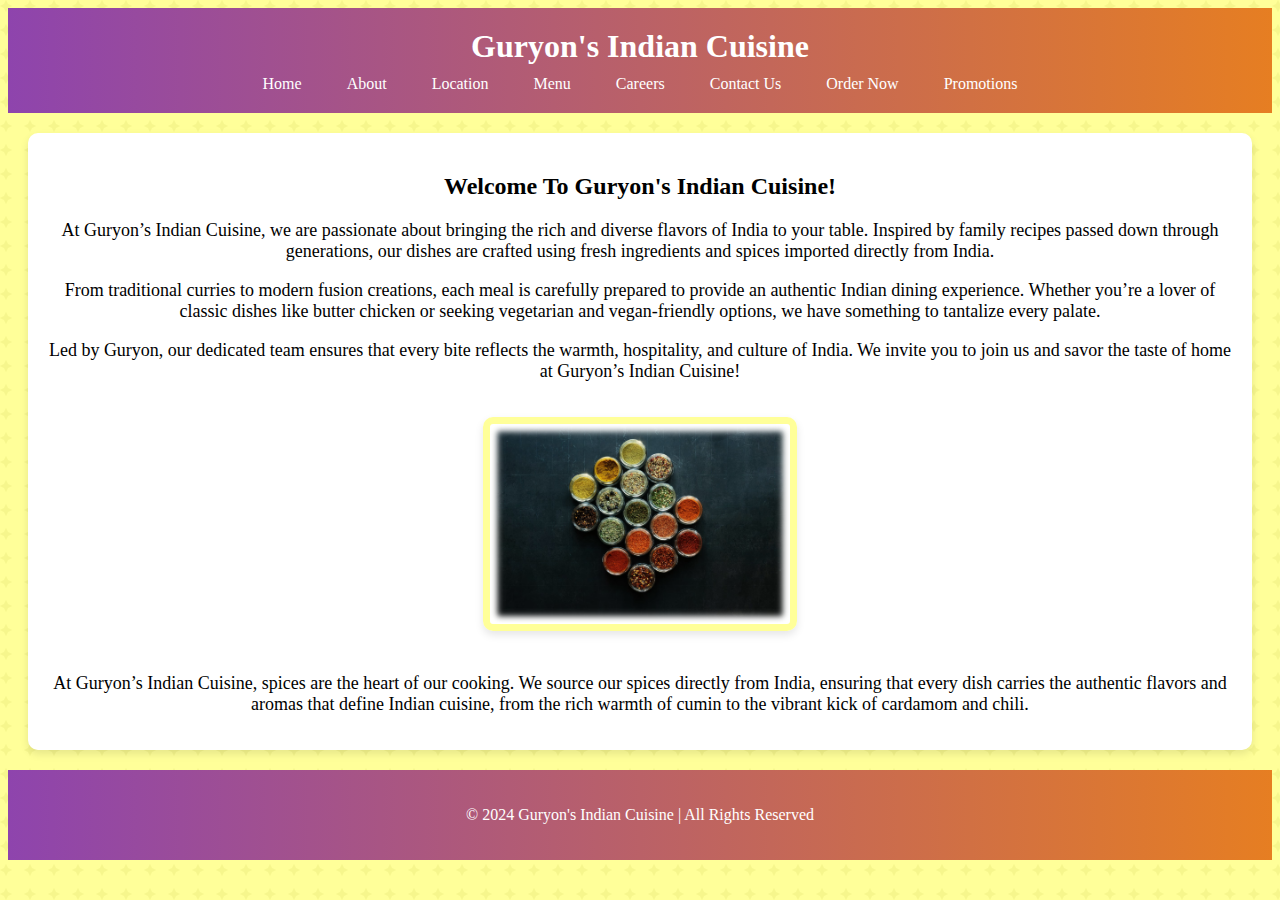
<file: about.html>
<!DOCTYPE html>
<html lang="en">
<head>
    <meta charset="UTF-8">
    <meta name="viewport" content="width=device-width, initial-scale=1.0">
    <title>Guryon's Indian Cuisine</title>
    <link rel="stylesheet" href="style.css">
</head>
<body>

    <header>
        <h1>Guryon's Indian Cuisine</h1>
        <nav>
            <ul class="nav-menu">
                <li><a href="index.html">Home</a></li>
                <li><a href="about.html">About</a></li>
                <li><a href="location.html">Location</a></li>
                <li><a href="menu.html">Menu</a></li>
                <li><a href="careers.html">Careers</a></li>
                <li><a href="contact.html">Contact Us</a></li>
                <li><a href="order.html">Order Now</a></li>
                <li><a href="promotion.html">Promotions</a></li>
            </ul>
        </nav>
    </header>

    <main>

        <div class="about-section">

        <h2>Welcome To Guryon's Indian Cuisine!</h2>
            <p>At Guryon’s Indian Cuisine, we are passionate about bringing the rich and diverse flavors of India to your table. Inspired by family recipes passed down through generations, our dishes are crafted using fresh ingredients and spices imported directly from India.</p>
            <p>From traditional curries to modern fusion creations, each meal is carefully prepared to provide an authentic Indian dining experience. Whether you’re a lover of classic dishes like butter chicken or seeking vegetarian and vegan-friendly options, we have something to tantalize every palate.</p>
            <p>Led by Guryon, our dedicated team ensures that every bite reflects the warmth, hospitality, and culture of India. We invite you to join us and savor the taste of home at Guryon’s Indian Cuisine!</p>
            <img src="./spice.png" alt="Spices from India" class="spice-image" class="spice-image" width="300px" height="auto">
            <p>At Guryon’s Indian Cuisine, spices are the heart of our cooking. We source our spices directly from India, ensuring that every dish carries the authentic flavors and aromas that define Indian cuisine, from the rich warmth of cumin to the vibrant kick of cardamom and chili.</p>
        </div>
    </main>

    <footer>
        <p>© 2024 Guryon's Indian Cuisine | All Rights Reserved</p>
    </footer>

</body>
</html>
</file>
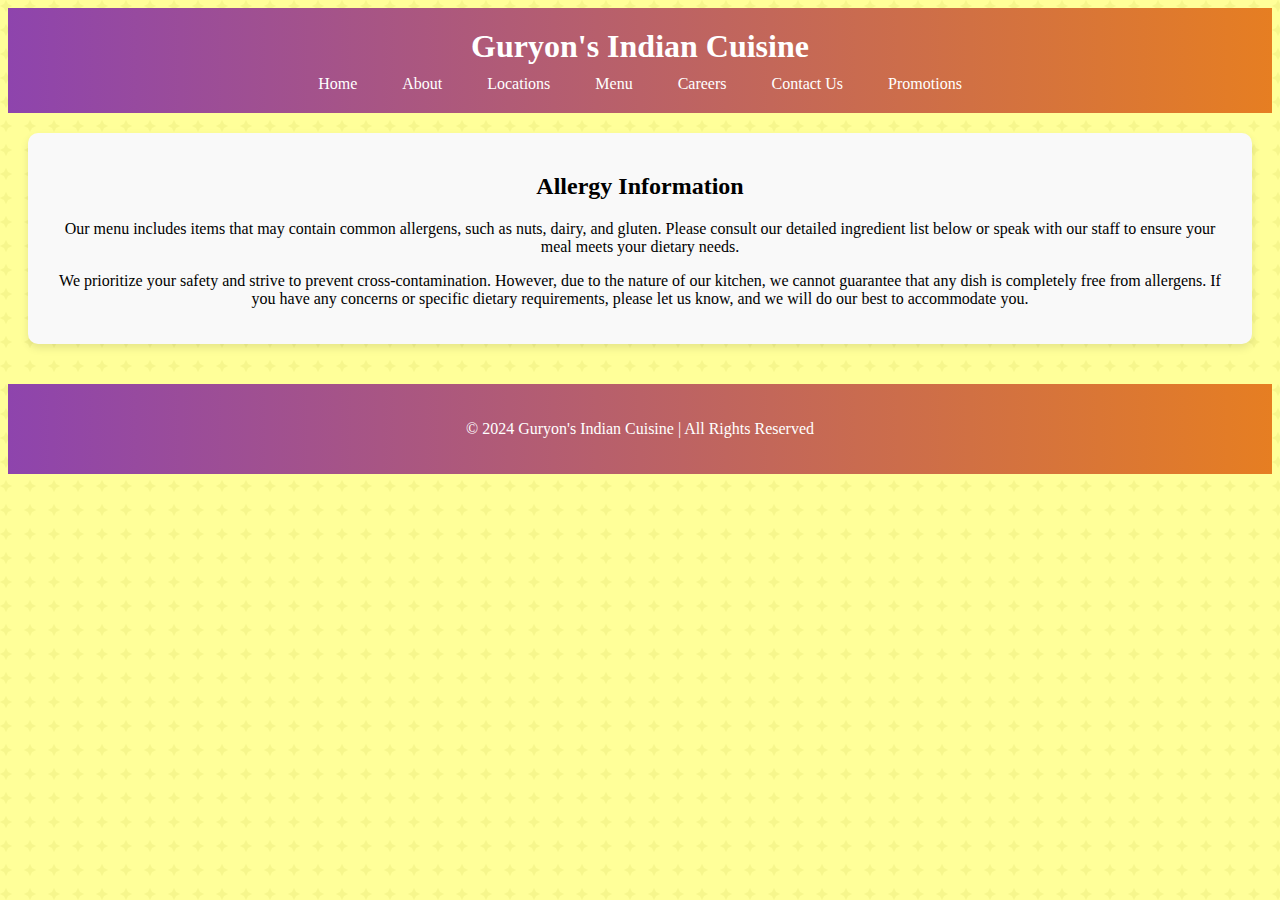
<file: allergies.html>
<!DOCTYPE html>
<html lang="en">
<head>
    <meta charset="UTF-8">
    <meta name="viewport" content="width=device-width, initial-scale=1.0">
    <title>Guryon's Indian Cuisine - Locations</title>
    <link rel="stylesheet" href="style.css">
</head>
<body>

    <header>
        <h1>Guryon's Indian Cuisine</h1>
        <nav>
            <ul class="nav-menu">
                <li><a href="index.html">Home</a></li>
                <li><a href="about.html">About</a></li>
                <li><a href="location.html">Locations</a></li>
                <li><a href="menu.html">Menu</a></li>
                <li><a href="careers.html">Careers</a></li>
                <li><a href="contact.html">Contact Us</a></li>
                <li><a href="order.html">Promotions</a></li>
            </ul>
        </nav>
    </header>

    <main>
        <section class="template">
            <h2>Allergy Information</h2>
            <p>Our menu includes items that may contain common allergens, such as nuts, dairy, and gluten. Please consult our detailed ingredient list below or speak with our staff to ensure your meal meets your dietary needs.</p>
            <p>We prioritize your safety and strive to prevent cross-contamination. However, due to the nature of our kitchen, we cannot guarantee that any dish is completely free from allergens. If you have any concerns or specific dietary requirements, please let us know, and we will do our best to accommodate you.</p>
        </section>
    </main>

    <footer>
        <p>© 2024 Guryon's Indian Cuisine | All Rights Reserved</p>
    </footer>

</body>
</html>
</file>
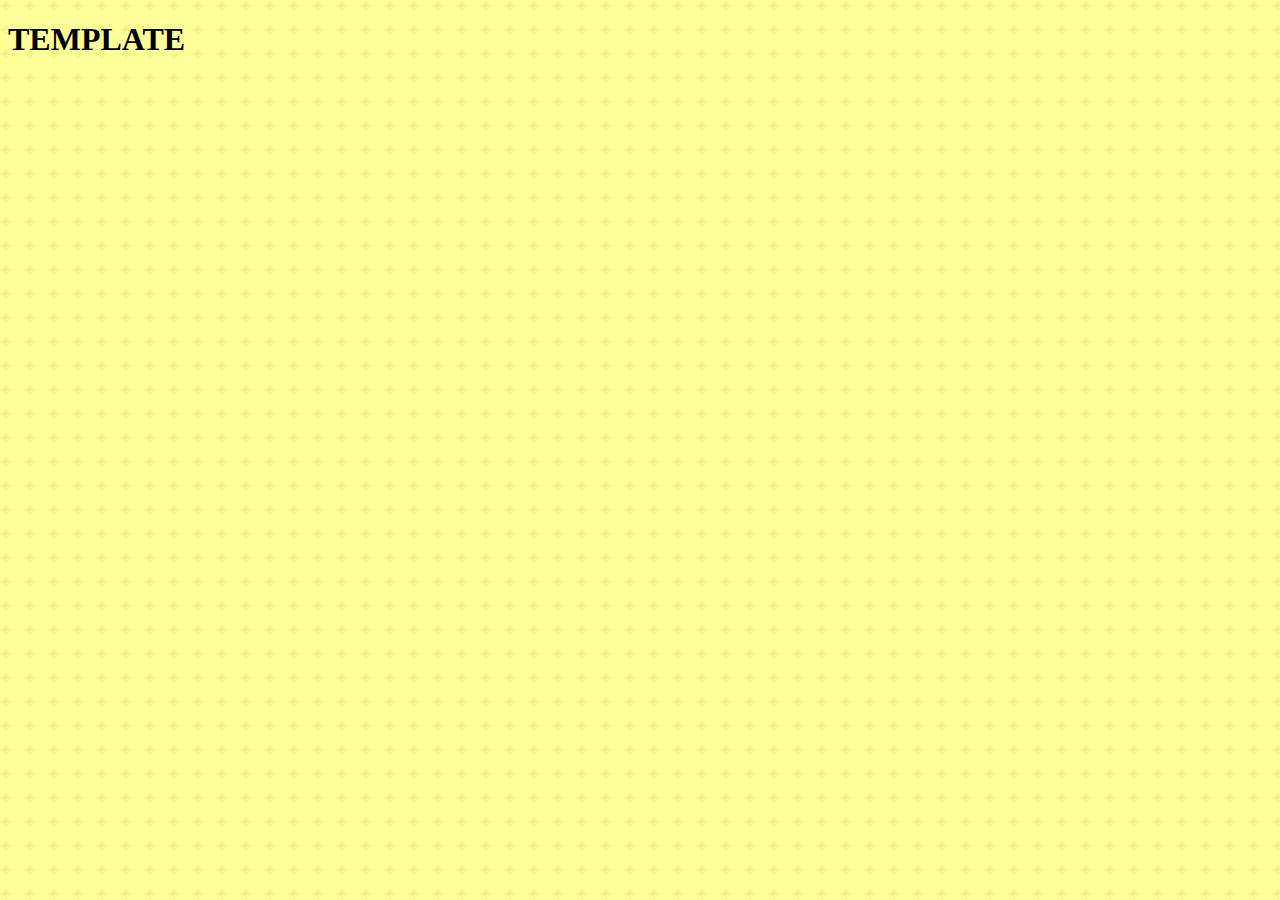
<file: boiler.html>
<!DOCTYPE html>
<html lang="en">
    <head>
        <meta charset ="utf-8">
        <meta name ="viewport" content ="width=device-width, initial-scale=1.0">
        <title>***CHANGE ME***</title>
        <link rel="stylesheet" href ="./style.css">
    </head>
    <body>
        <h1>TEMPLATE</h1>
    </body>
</html>
</file>
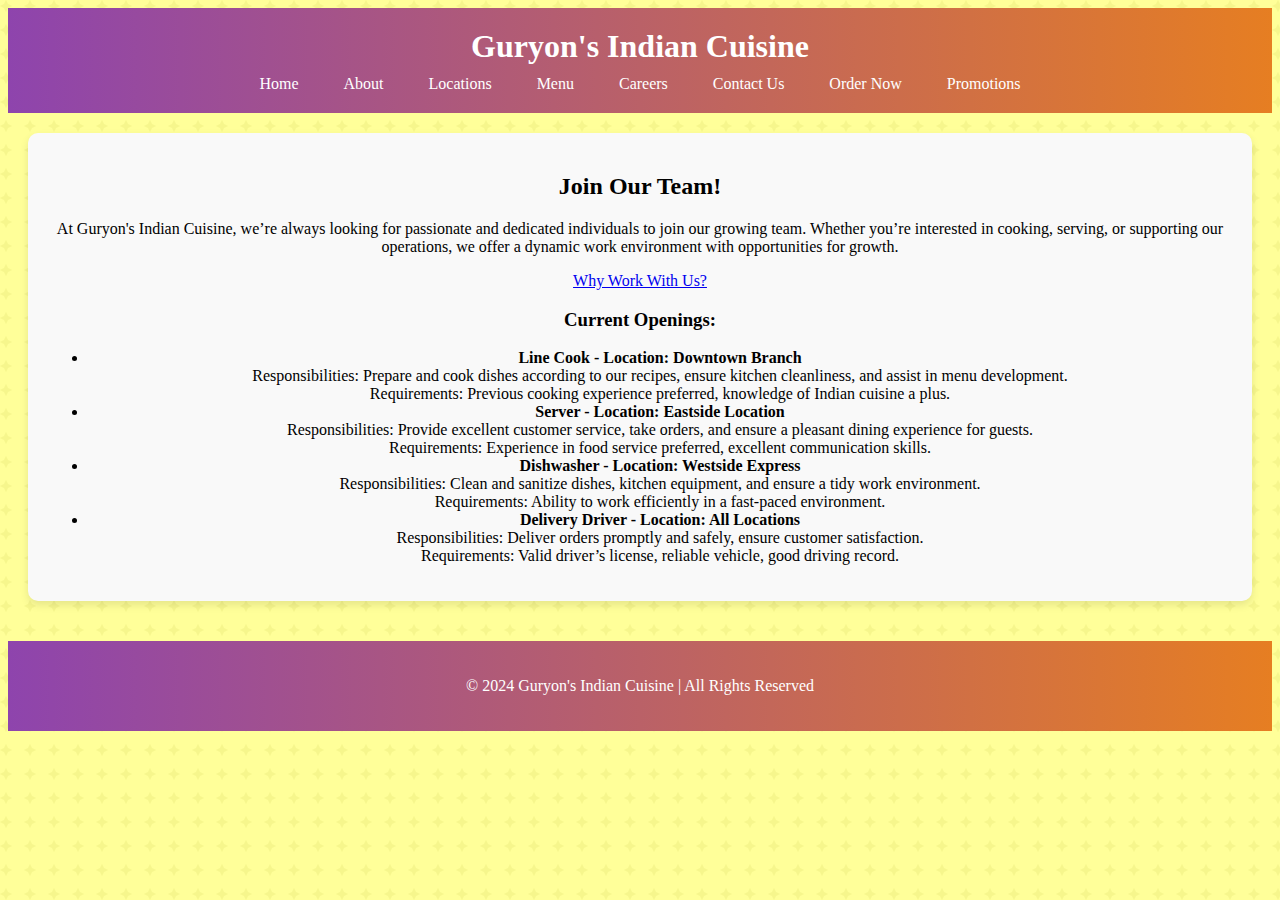
<file: careers.html>
<!DOCTYPE html>
<html lang="en">
<head>
    <meta charset="UTF-8">
    <meta name="viewport" content="width=device-width, initial-scale=1.0">
    <title>Guryon's Indian Cuisine - Careers</title>
    <link rel="stylesheet" href="style.css">
</head>
<body>

    <header>
        <h1>Guryon's Indian Cuisine</h1>
        <nav>
            <ul class="nav-menu">
                <li><a href="index.html">Home</a></li>
                <li><a href="about.html">About</a></li>
                <li><a href="location.html">Locations</a></li>
                <li><a href="menu.html">Menu</a></li>
                <li><a href="careers.html">Careers</a></li>
                <li><a href="contact.html">Contact Us</a></li>
                <li><a href="order.html">Order Now</a></li>
                <li><a href="promotion.html">Promotions</a></li>
            </ul>
        </nav>
    </header>

    <main>
        <section class="template">
            <h2>Join Our Team!</h2>
            <p>At Guryon's Indian Cuisine, we’re always looking for passionate and dedicated individuals to join our growing team. Whether you’re interested in cooking, serving, or supporting our operations, we offer a dynamic work environment with opportunities for growth.</p>
            <p><a href="why.html">Why Work With Us?</a></p>
            <h3>Current Openings:</h3>
            <ul>
                <li>
                    <strong>Line Cook - Location: Downtown Branch</strong><br>
                    Responsibilities: Prepare and cook dishes according to our recipes, ensure kitchen cleanliness, and assist in menu development.<br>
                    Requirements: Previous cooking experience preferred, knowledge of Indian cuisine a plus.
                </li>
                <li>
                    <strong>Server - Location: Eastside Location</strong><br>
                    Responsibilities: Provide excellent customer service, take orders, and ensure a pleasant dining experience for guests.<br>
                    Requirements: Experience in food service preferred, excellent communication skills.
                </li>
                <li>
                    <strong>Dishwasher - Location: Westside Express</strong><br>
                    Responsibilities: Clean and sanitize dishes, kitchen equipment, and ensure a tidy work environment.<br>
                    Requirements: Ability to work efficiently in a fast-paced environment.
                </li>
                <li>
                    <strong>Delivery Driver - Location: All Locations</strong><br>
                    Responsibilities: Deliver orders promptly and safely, ensure customer satisfaction.<br>
                    Requirements: Valid driver’s license, reliable vehicle, good driving record.
                </li>
            </ul>
        </section>
    </main>

    <footer>
        <p>© 2024 Guryon's Indian Cuisine | All Rights Reserved</p>
    </footer>

</body>
</html>
</file>
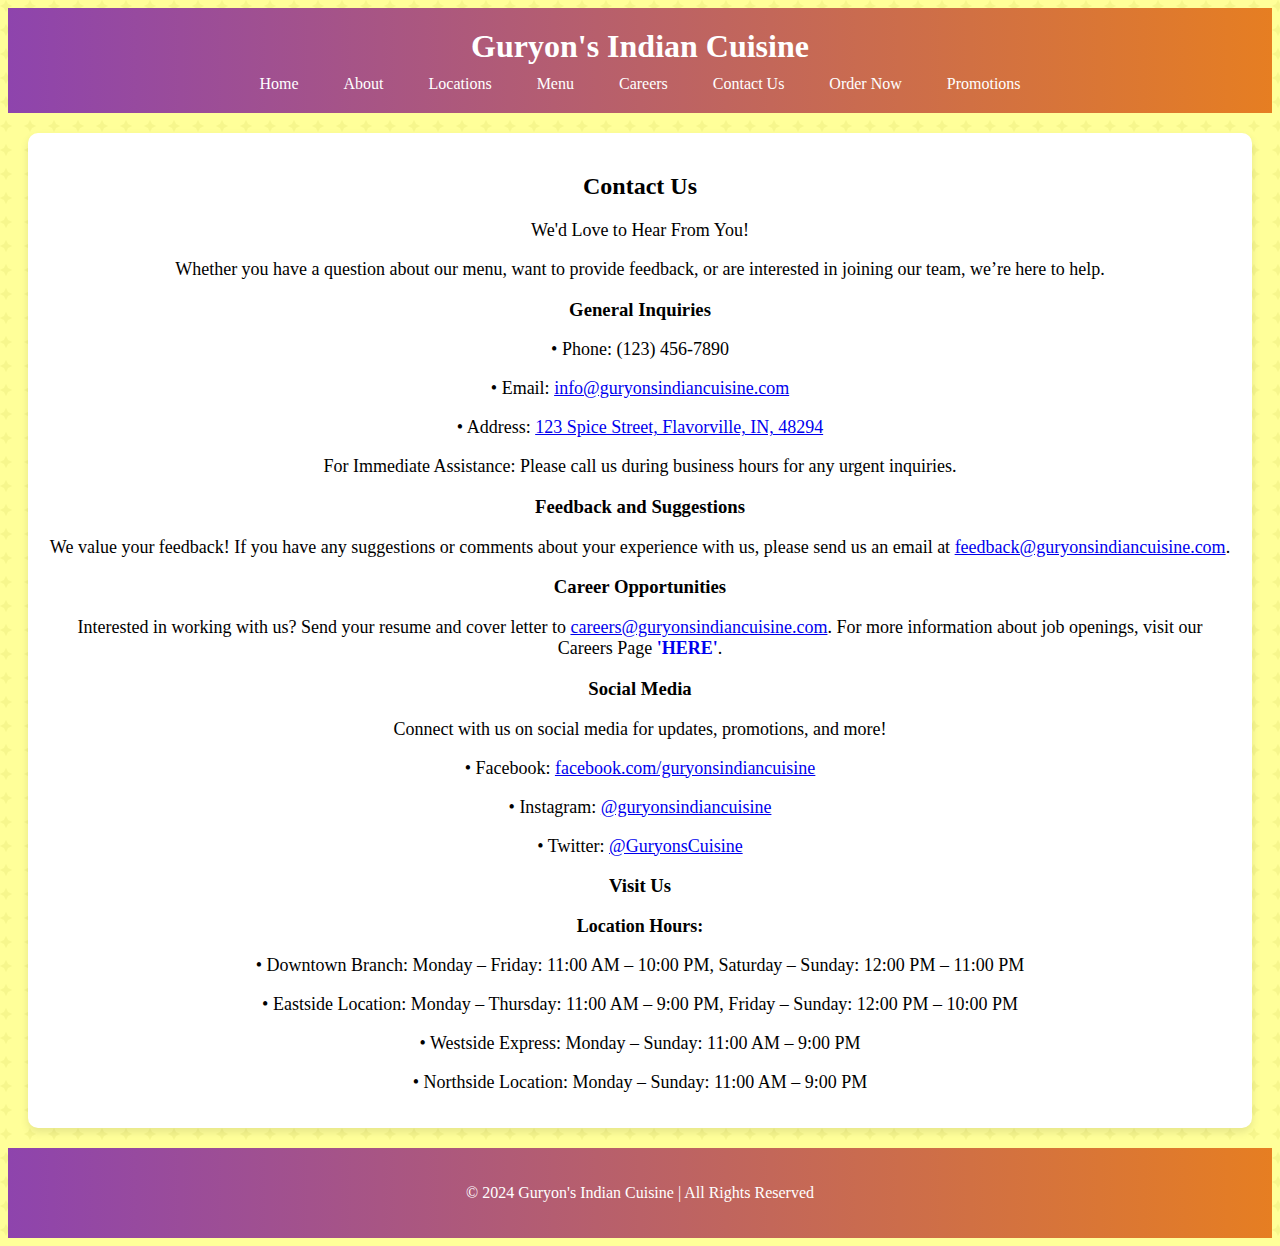
<file: contact.html>
<!DOCTYPE html>
<html lang="en">
<head>
    <meta charset="UTF-8">
    <meta name="viewport" content="width=device-width, initial-scale=1.0">
    <title>Guryon's Indian Cuisine</title>
    <link rel="stylesheet" href="style.css">
</head>
<body>

    <header>
        <h1>Guryon's Indian Cuisine</h1>
        <nav></nav>
            <ul class="nav-menu">
                <li><a href="index.html">Home</a></li>
                <li><a href="about.html">About</a></li>
                <li><a href="location.html">Locations</a></li>
                <li><a href="menu.html">Menu</a></li>
                <li><a href="careers.html">Careers</a></li>
                <li><a href="contact.html">Contact Us</a></li>
                <li><a href="order.html">Order Now</a></li>
                <li><a href="promotion.html">Promotions</a></li>
            </ul>
        </nav>
    </header>


    <main>
        <section class="about-section">
            <h2>Contact Us</h2>
            <p>We'd Love to Hear From You!</p>
            <p>Whether you have a question about our menu, want to provide feedback, or are interested in joining our team, we’re here to help.</p>

            <h3>General Inquiries</h3>
            <p>• Phone: (123) 456-7890</p>
            <p>• Email: <a href="mailto:info@guryonsindiancuisine.com">info@guryonsindiancuisine.com</a></p>
            <p>• Address: <a href="https://www.google.com/maps/search/?api=1&query=123+Spice+Street,+Flavorville,+IN,+48294" target="_blank">123 Spice Street, Flavorville, IN, 48294</a></p>
            <p>For Immediate Assistance: Please call us during business hours for any urgent inquiries.</p>

            <h3>Feedback and Suggestions</h3>
            <p>We value your feedback! If you have any suggestions or comments about your experience with us, please send us an email at <a href="mailto:feedback@guryonsindiancuisine.com">feedback@guryonsindiancuisine.com</a>.</p>

            <h3>Career Opportunities</h3>
            <p>Interested in working with us? Send your resume and cover letter to <a href="mailto:careers@guryonsindiancuisine.com">careers@guryonsindiancuisine.com</a>. For more information about job openings, visit our Careers Page <a href="careers.html" targer ="_blank" class="bold-careers">'HERE'</a>.</p>

            <h3>Social Media</h3>
            <p>Connect with us on social media for updates, promotions, and more!</p>
            <p>• Facebook: <a href="https://facebook.com/guryonsindiancuisine" target="_blank">facebook.com/guryonsindiancuisine</a></p>
            <p>• Instagram: <a href="https://instagram.com/guryonsindiancuisine" target="_blank">@guryonsindiancuisine</a></p>
            <p>• Twitter: <a href="https://twitter.com/GuryonsCuisine" target="_blank">@GuryonsCuisine</a></p>

            <h3>Visit Us</h3>
            <p><strong>Location Hours:</strong></p>
            <p>• Downtown Branch: Monday – Friday: 11:00 AM – 10:00 PM, Saturday – Sunday: 12:00 PM – 11:00 PM</p>
            <p>• Eastside Location: Monday – Thursday: 11:00 AM – 9:00 PM, Friday – Sunday: 12:00 PM – 10:00 PM</p>
            <p>• Westside Express: Monday – Sunday: 11:00 AM – 9:00 PM</p>
            <p>• Northside Location: Monday – Sunday: 11:00 AM – 9:00 PM</p>

        </section>
    </main>
  <footer>
        <p>© 2024 Guryon's Indian Cuisine | All Rights Reserved</p>
    </footer>

</body>
</html>
</file>
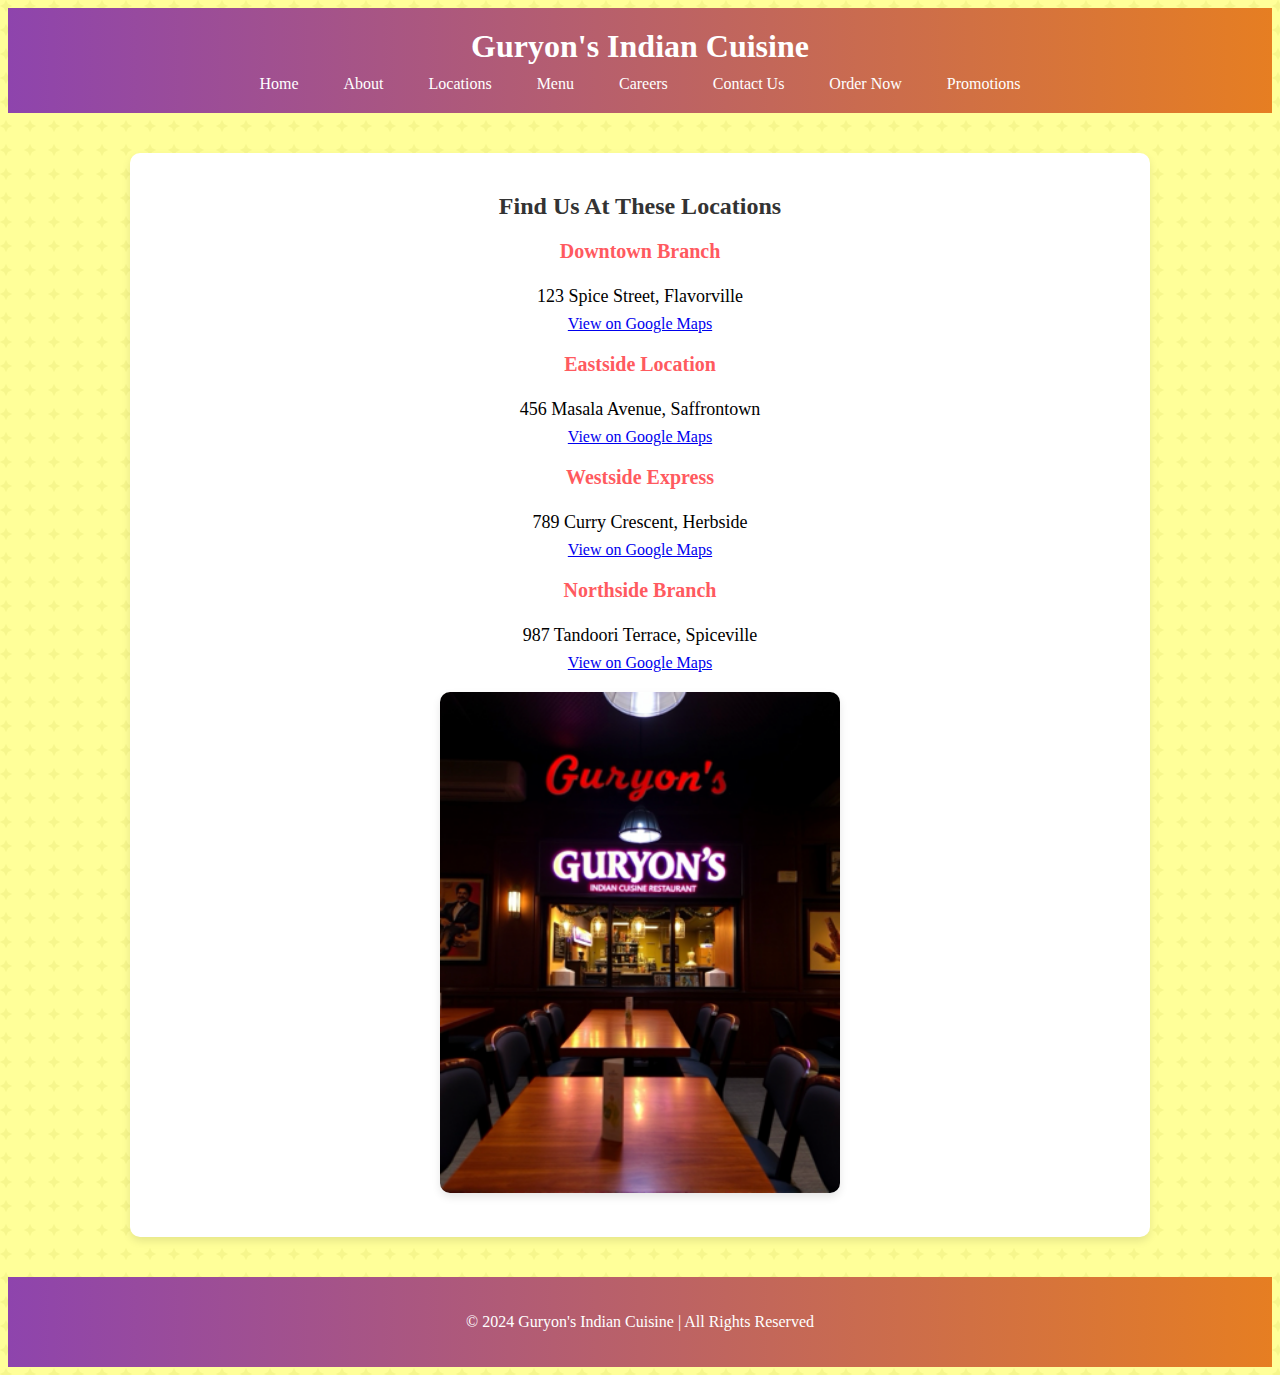
<file: location.html>
<!DOCTYPE html>
<html lang="en">
<head>
    <meta charset="UTF-8">
    <meta name="viewport" content="width=device-width, initial-scale=1.0">
    <title>Guryon's Indian Cuisine - Locations</title>
    <link rel="stylesheet" href="style.css">
</head>
<body>

    <header>
        <h1>Guryon's Indian Cuisine</h1>
        <nav>
            <ul class="nav-menu">
                <li><a href="index.html">Home</a></li>
                <li><a href="about.html">About</a></li>
                <li><a href="location.html">Locations</a></li>
                <li><a href="menu.html">Menu</a></li>
                <li><a href="careers.html">Careers</a></li>
                <li><a href="contact.html">Contact Us</a></li>
                <li><a href="order.html">Order Now</a></li>
                <li><a href="promotion.html">Promotions</a></li>
            </ul>
        </nav>
    </header>

    <main>
        <div class="locations-section">

            <h2>Find Us At These Locations</h2>
            <div class="location-list">
                <h3>Downtown Branch</h3>
                <p>123 Spice Street, Flavorville</p>
                <a href="https://www.google.com/maps/search/?api=1&query=123+Spice+Street,+Flavorville" target="_blank">
                    View on Google Maps
                </a>

                <h3>Eastside Location</h3>
                <p>456 Masala Avenue, Saffrontown</p>
                <a href="https://www.google.com/maps/search/?api=1&query=456+Masala+Avenue,+Saffrontown" target="_blank">
                    View on Google Maps
                </a>

                <h3>Westside Express</h3>
                <p>789 Curry Crescent, Herbside</p>
                <a href="https://www.google.com/maps/search/?api=1&query=789+Curry+Crescent,+Herbside" target="_blank">
                    View on Google Maps
                </a>

                <h3>Northside Branch</h3>
                <p>987 Tandoori Terrace, Spiceville</p>
                <a href="https://www.google.com/maps/search/?api=1&query=987+Tandoori+Terrace,+Spiceville" target="_blank">
                    View on Google Maps
                </a>
            <br>
                <img src="./restaurant.png" alt="Guryon's Indian Cuisine location" class="location-image" width="auto" height="400px">
            </div>
        </div>
    </main>

    <footer>
        <p>© 2024 Guryon's Indian Cuisine | All Rights Reserved</p>
    </footer>

</body>
</html>
</file>
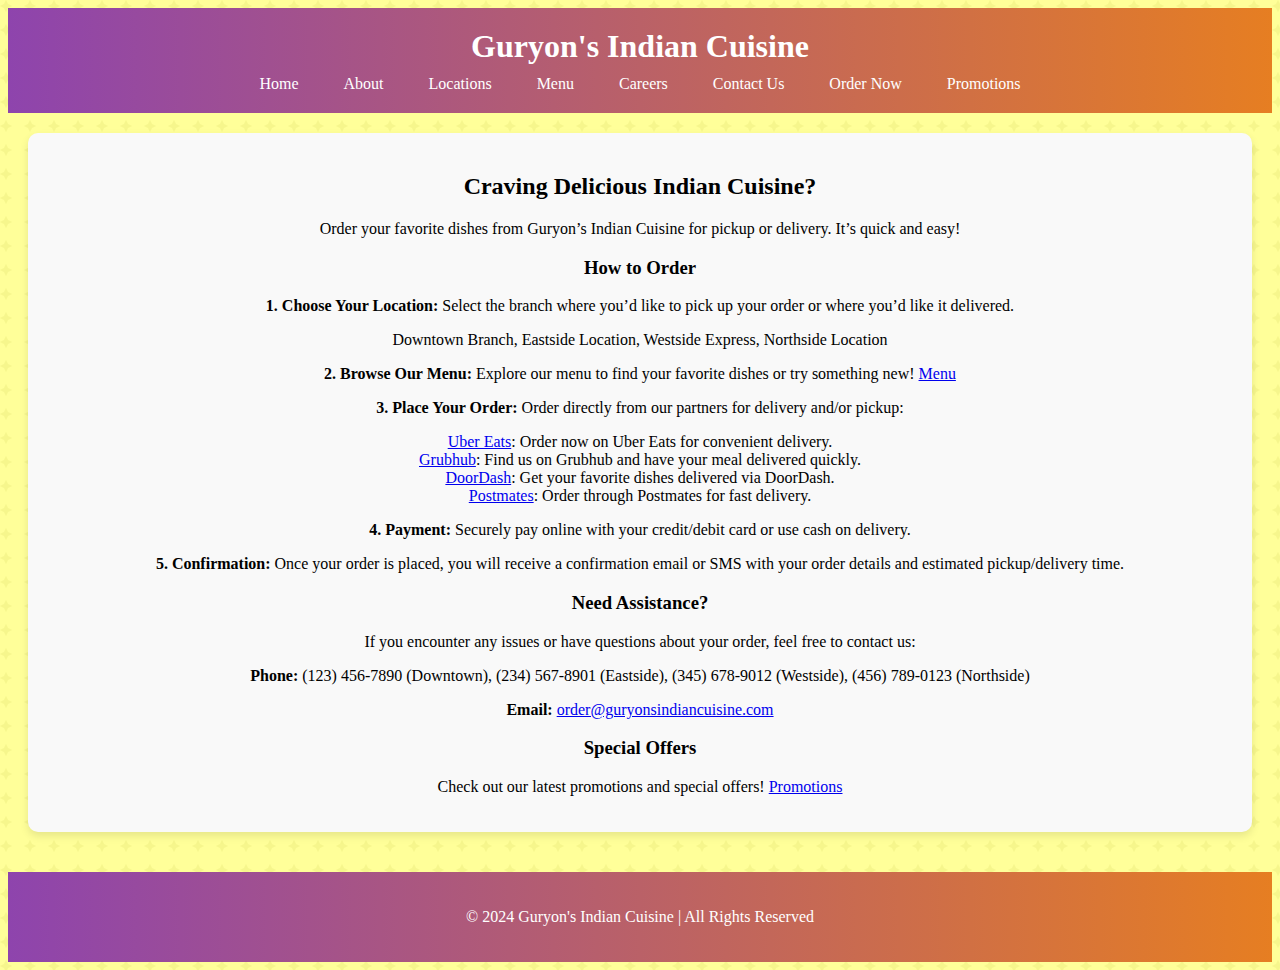
<file: order.html>
<!DOCTYPE html>
<html lang="en">
<head>
    <meta charset="UTF-8">
    <meta name="viewport" content="width=device-width, initial-scale=1.0">
    <title>Guryon's Indian Cuisine - Order Now</title>
    <link rel="stylesheet" href="style.css">
</head>
<body>

    <header>
        <h1>Guryon's Indian Cuisine</h1>
        <nav>
            <ul class="nav-menu">
                <li><a href="index.html">Home</a></li>
                <li><a href="about.html">About</a></li>
                <li><a href="location.html">Locations</a></li>
                <li><a href="menu.html">Menu</a></li>
                <li><a href="careers.html">Careers</a></li>
                <li><a href="contact.html">Contact Us</a></li>
                <li><a href="order.html">Order Now</a></li>
                <li><a href="promotion.html">Promotions</a></li>
            </ul>
        </nav>
    </header>

    <main>
        <section class="template">
            <h2>Craving Delicious Indian Cuisine?</h2>
            <p>Order your favorite dishes from Guryon’s Indian Cuisine for pickup or delivery. It’s quick and easy!</p>

            <h3>How to Order</h3>
            <p><strong>1. Choose Your Location:</strong> Select the branch where you’d like to pick up your order or where you’d like it delivered.</p>
            <p>Downtown Branch, Eastside Location, Westside Express, Northside Location</p>

            <p><strong>2. Browse Our Menu:</strong> Explore our menu to find your favorite dishes or try something new! <a href="menu.html">Menu</a></p>

            <p><strong>3. Place Your Order:</strong> Order directly from our partners for delivery and/or pickup:</p>
            <p>
                <a href="https://www.ubereats.com" target="_blank">Uber Eats</a>: Order now on Uber Eats for convenient delivery.<br>
                <a href="https://www.grubhub.com" target="_blank">Grubhub</a>: Find us on Grubhub and have your meal delivered quickly.<br>
                <a href="https://www.doordash.com" target="_blank">DoorDash</a>: Get your favorite dishes delivered via DoorDash.<br>
                <a href="https://www.postmates.com" target="_blank">Postmates</a>: Order through Postmates for fast delivery.
            </p>

            <p><strong>4. Payment:</strong> Securely pay online with your credit/debit card or use cash on delivery.</p>
            <p><strong>5. Confirmation:</strong> Once your order is placed, you will receive a confirmation email or SMS with your order details and estimated pickup/delivery time.</p>

            <h3>Need Assistance?</h3>
            <p>If you encounter any issues or have questions about your order, feel free to contact us:</p>
            <p><strong>Phone:</strong> (123) 456-7890 (Downtown), (234) 567-8901 (Eastside), (345) 678-9012 (Westside), (456) 789-0123 (Northside)</p>
            <p><strong>Email:</strong> <a href="mailto:order@guryonsindiancuisine.com">order@guryonsindiancuisine.com</a></p>

            <h3>Special Offers</h3>
            <p>Check out our latest promotions and special offers! <a href="promotion.html">Promotions</a></p>
        </section>
    </main>

    <footer>
        <p>© 2024 Guryon's Indian Cuisine | All Rights Reserved</p>
    </footer>

</body>
</html>
</file>
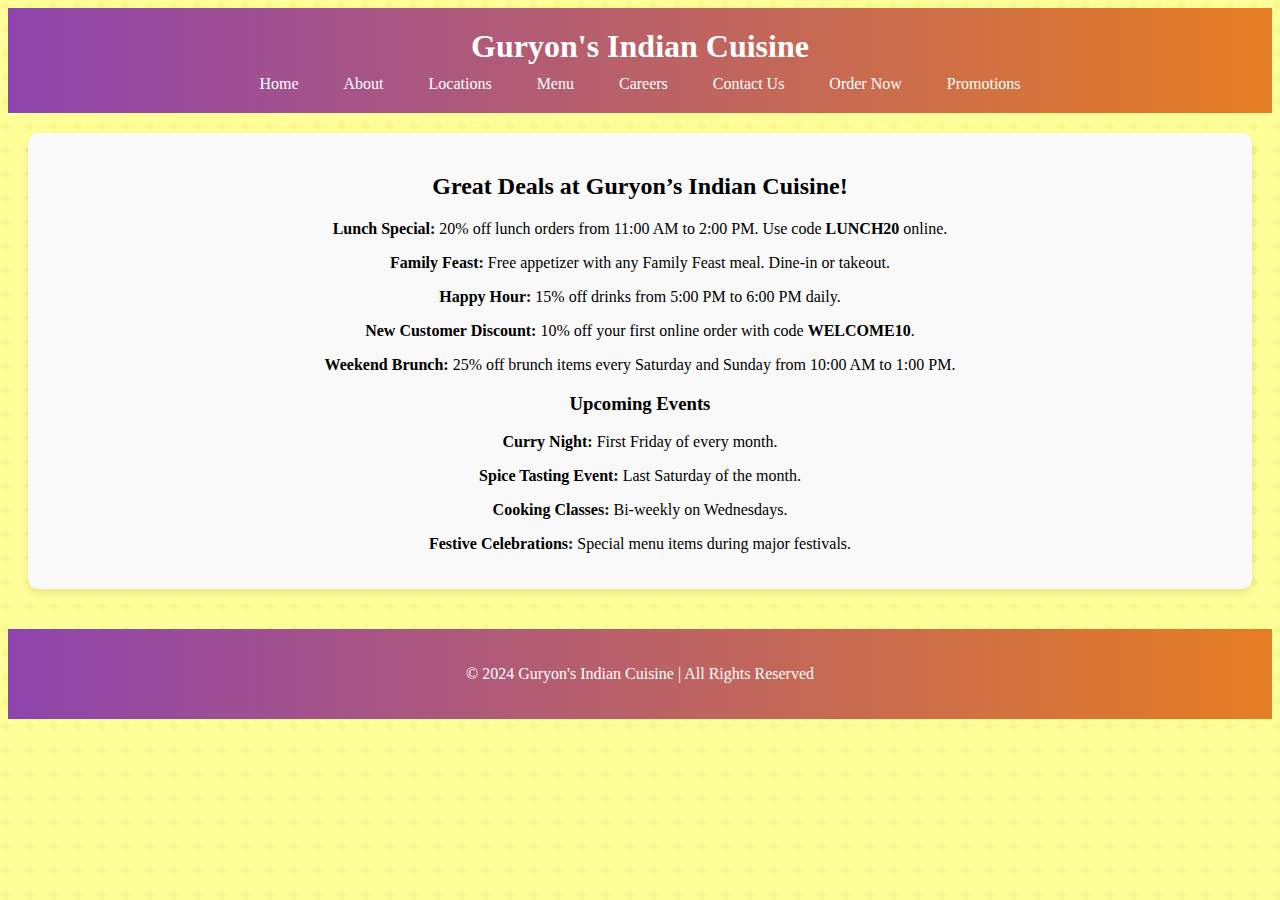
<file: promotion.html>
<!DOCTYPE html>
<html lang="en">
<head>
    <meta charset="UTF-8">
    <meta name="viewport" content="width=device-width, initial-scale=1.0">
    <title>Guryon's Indian Cuisine - Promotions</title>
    <link rel="stylesheet" href="style.css">
</head>
<body>

    <header>
        <h1>Guryon's Indian Cuisine</h1>
        <nav>
            <ul class="nav-menu">
                <li><a href="index.html">Home</a></li>
                <li><a href="about.html">About</a></li>
                <li><a href="location.html">Locations</a></li>
                <li><a href="menu.html">Menu</a></li>
                <li><a href="careers.html">Careers</a></li>
                <li><a href="contact.html">Contact Us</a></li>
                <li><a href="order.html">Order Now</a></li>
                <li><a href="promotion.html">Promotions</a></li>
            </ul>
        </nav>
    </header>

    <main>
        <section class="template">
            <h2>Great Deals at Guryon’s Indian Cuisine!</h2>
            <p><strong>Lunch Special:</strong> 20% off lunch orders from 11:00 AM to 2:00 PM. Use code <strong>LUNCH20</strong> online.</p>
            <p><strong>Family Feast:</strong> Free appetizer with any Family Feast meal. Dine-in or takeout.</p>
            <p><strong>Happy Hour:</strong> 15% off drinks from 5:00 PM to 6:00 PM daily.</p>
            <p><strong>New Customer Discount:</strong> 10% off your first online order with code <strong>WELCOME10</strong>.</p>
            <p><strong>Weekend Brunch:</strong> 25% off brunch items every Saturday and Sunday from 10:00 AM to 1:00 PM.</p>

            <h3>Upcoming Events</h3>
            <p><strong>Curry Night:</strong> First Friday of every month.</p>
            <p><strong>Spice Tasting Event:</strong> Last Saturday of the month.</p>
            <p><strong>Cooking Classes:</strong> Bi-weekly on Wednesdays.</p>
            <p><strong>Festive Celebrations:</strong> Special menu items during major festivals.</p>
        </section>
    </main>

    <footer>
        <p>© 2024 Guryon's Indian Cuisine | All Rights Reserved</p>
    </footer>

</body>
</html>
</file>
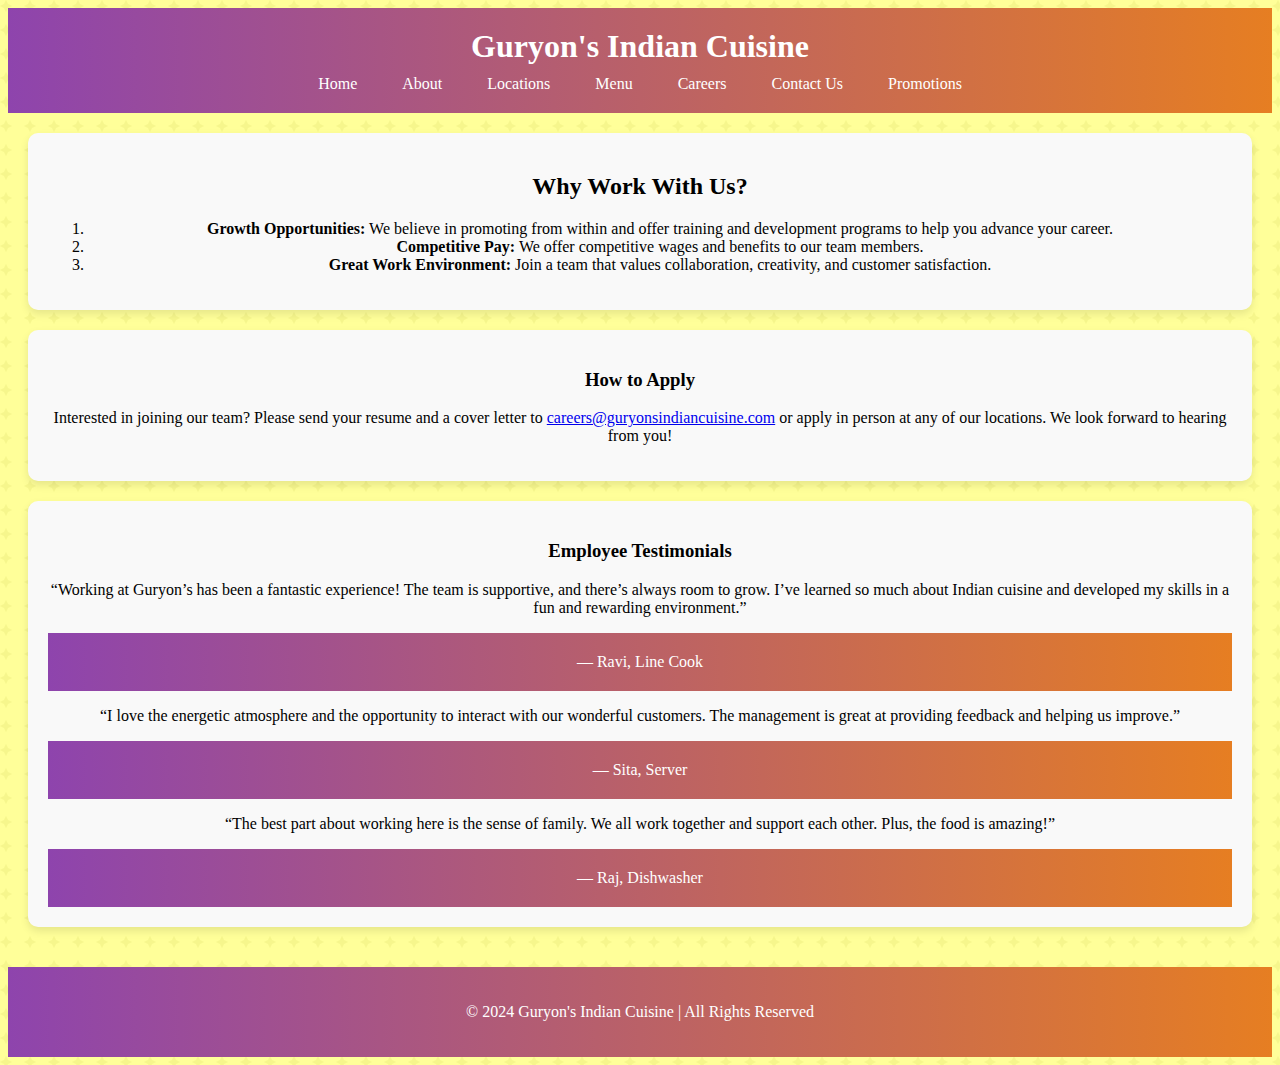
<file: why.html>
<!DOCTYPE html>
<html lang="en">
<head>
    <meta charset="UTF-8">
    <meta name="viewport" content="width=device-width, initial-scale=1.0">
    <title>Guryon's Indian Cuisine - Why Work With Us</title>
    <link rel="stylesheet" href="style.css">
</head>
<body>

    <header>
        <h1>Guryon's Indian Cuisine</h1>
        <nav>
            <ul class="nav-menu">
                <li><a href="index.html">Home</a></li>
                <li><a href="about.html">About</a></li>
                <li><a href="location.html">Locations</a></li>
                <li><a href="menu.html">Menu</a></li>
                <li><a href="careers.html">Careers</a></li>
                <li><a href="contact.html">Contact Us</a></li>
                <li><a href="order.html">Promotions</a></li>
            </ul>
        </nav>
    </header>

    <main>
        <section class="template">
            <h2>Why Work With Us?</h2>
            <ol>
                <li><strong>Growth Opportunities:</strong> We believe in promoting from within and offer training and development programs to help you advance your career.</li>
                <li><strong>Competitive Pay:</strong> We offer competitive wages and benefits to our team members.</li>
                <li><strong>Great Work Environment:</strong> Join a team that values collaboration, creativity, and customer satisfaction.</li>
            </ol>
        </section>

        <section class="template">
            <h3>How to Apply</h3>
            <p>Interested in joining our team? Please send your resume and a cover letter to <a href="mailto:careers@guryonsindiancuisine.com">careers@guryonsindiancuisine.com</a> or apply in person at any of our locations. We look forward to hearing from you!</p>
        </section>

        <section class="template">
            <h3>Employee Testimonials</h3>

                <p>“Working at Guryon’s has been a fantastic experience! The team is supportive, and there’s always room to grow. I’ve learned so much about Indian cuisine and developed my skills in a fun and rewarding environment.”</p>
                <footer>— Ravi, Line Cook</footer>

                <p>“I love the energetic atmosphere and the opportunity to interact with our wonderful customers. The management is great at providing feedback and helping us improve.”</p>
                <footer>— Sita, Server</footer>

                <p>“The best part about working here is the sense of family. We all work together and support each other. Plus, the food is amazing!”</p>
                <footer>— Raj, Dishwasher</footer>

        </section>
    </main>

    <footer>
        <p>© 2024 Guryon's Indian Cuisine | All Rights Reserved</p>
    </footer>

</body>
</html>
</file>
<file: style.css>
body {
    background-color: #ffff99;
    background-image: url("data:image/svg+xml,%3Csvg xmlns='http://www.w3.org/2000/svg' width='24' height='24' viewBox='0 0 24 24'%3E%3Cg fill='%23e5e571' fill-opacity='0.35'%3E%3Cpolygon fill-rule='evenodd' points='8 4 12 6 8 8 6 12 4 8 0 6 4 4 6 0 8 4'/%3E%3C/g%3E%3C/svg%3E");
}
header, footer {
    background: linear-gradient(to right, #8e44ad, #e67e22);
    color: white;
    padding: 20px;
    text-align: center;
}
header {
    background: linear-gradient(to right, #8e44ad, #e67e22);
    color: white;
    padding: 20px;
    text-align: center;
}

header h1 {
    margin: 0;
}

nav {
    margin-top: 10px;
}

.nav-menu {
    padding: 0;
    margin: 0;
    display: flex;
    justify-content: center;
    gap: 15px;
}
    .nav-menu li {
    display: inline;
}

.nav-menu a {
    color: white;
    text-decoration: none;
    font-size: 16px;
    padding: 8px 15px;
    border-radius: 5px;
    transition: background-color 0.3s, color 0.3s;
}

.nav-menu a:hover {
    background-color: #d35400;
    color: white;
}

main {
    padding: 20px;
    text-align: center;
}
.dishes {
    display: flex;
    justify-content: center;
    gap: 20px;
    padding: 20px;
}


.dish {
    text-align: center;
    width: 300px;
    background-color: #f9f9f9;
    border-radius: 10px;
    padding: 20px;
    box-shadow: 0 4px 8px rgb(0, 0, 0, 0.1);
}


.dish img {
    width: 100%;
    border-radius: 10px;
}
.order-button {
    background-color: #e67e22;
    color: white;
    border: none;
    padding: 12px 25px;
    margin-top: 15px;
    border-radius: 5px;
    cursor: pointer;
    font-size: 16px;
    text-transform: uppercase;
    transition: background-color 0.3s, transform 0.3s;
    text-decoration:none;


}

.order-button:hover {
    background-color: #d35400;
    transform: scale(1.1);

}
.about-section {
    text-align: center;
    padding: 20px;
    background-color: #fff;
    border-radius: 10px;
    box-shadow: 0 4px 8px rgba(0, 0, 0, 0.1);
}
.about-section p {
    font-size: 18px;
    margin-bottom: 15px;
}
.dishes{
    display:flex;
    gap:2rem;
}
.spice-image {
    max-width: 100%;
    height: auto;
    border-radius: 10px;
    box-shadow: 0 4px 8px rgba(0, 0, 0, 0.1);
    margin: 20px 0;
    border: 7px solid #ffff99;
}
.locations-section {
    text-align: center;
    padding: 20px;
    background-color: #fff;
    border-radius: 10px;
    box-shadow: 0 4px 8px rgba(0, 0, 0, 0.1);
    margin: 20px auto;
    width: 80%;
}
.locations-section h2 {
    color: #333;
}
.locations-section p {
    font-size: 18px;
    margin-bottom: 15px;
    line-height: 1.5;
}
.location-list {
    margin: 20px 0;
}
.location-list h3 {
    font-size: 20px;
    color: #ff5a5f;
}
.location-list p {
    margin: 5px 0;
}
.location-image {
    width: 400px;
    height: auto;
    border-radius: 10px;
    box-shadow: 0 4px 8px rgba(0, 0, 0, 0.1);
    margin-top: 20px;
}
.bold-careers {
    font-weight: bold;
    text-decoration: none;
}
.menu-section {
    display: flex;
    justify-content: space-around;
    flex-wrap: wrap;
}

.menu-section .menu {
    width: 45%;
    background-color: #f9f9f9;
    padding: 20px;
    box-shadow: 0px 4px 8px rgba(0, 0, 0, 0.1);
    margin-bottom: 20px;
    border-radius: 10px;
}

.menu h3 {
    font-size: 24px;
    margin-bottom: 10px;
}

.menu ul {
    list-style-type: none;
    padding: 0;
}

.menu ul li {
    font-size: 18px;
    margin: 10px 0;
}

.menu ul li span {
    float: right;
}

.menu img {
    width: 100%;
    border-radius: 10px;
    margin-top: 20px;
}
.combo-meals {
    width: 100%;
    background-color: #f9f9f9;
    padding: 20px;
    box-shadow: 0px 4px 8px rgba(0, 0, 0, 0.1);
    margin-bottom: 20px;
    border-radius: 10px;
}

.combo-meals h2 {
    text-align: center;
    font-size: 32px;
    margin-bottom: 20px;
    color: #000000;
}

.combo {
    margin-bottom: 30px;
    padding: 15px;
    background-color: #fff;
    border: 5px solid;
    border-radius: 5px;
}

.combo h3 {
    font-size: 24px;
    color: #000000;
}

.combo p {
    font-size: 16px;
    color: #000000;
}

.combo .price {
    font-size: 18px;
    font-weight: bold;
    color: #000000;
    text-align: right;
}

.combo-meals p {
    max-width: 800px;
    margin: 0 auto;
    line-height: 1.
}
.template {
    background-color: #f9f9f9;
    padding: 20px;
    box-shadow: 0px 4px 8px rgba(0, 0, 0, 0.1);
    margin-bottom: 20px;
    border-radius: 10px;
}

.allergy-info p {
    font-size: 14px;
    color: #000000;
}

.allergy-info a {
    color: #000000;
    text-decoration: none;
    font-weight: bold;
}
</file>
